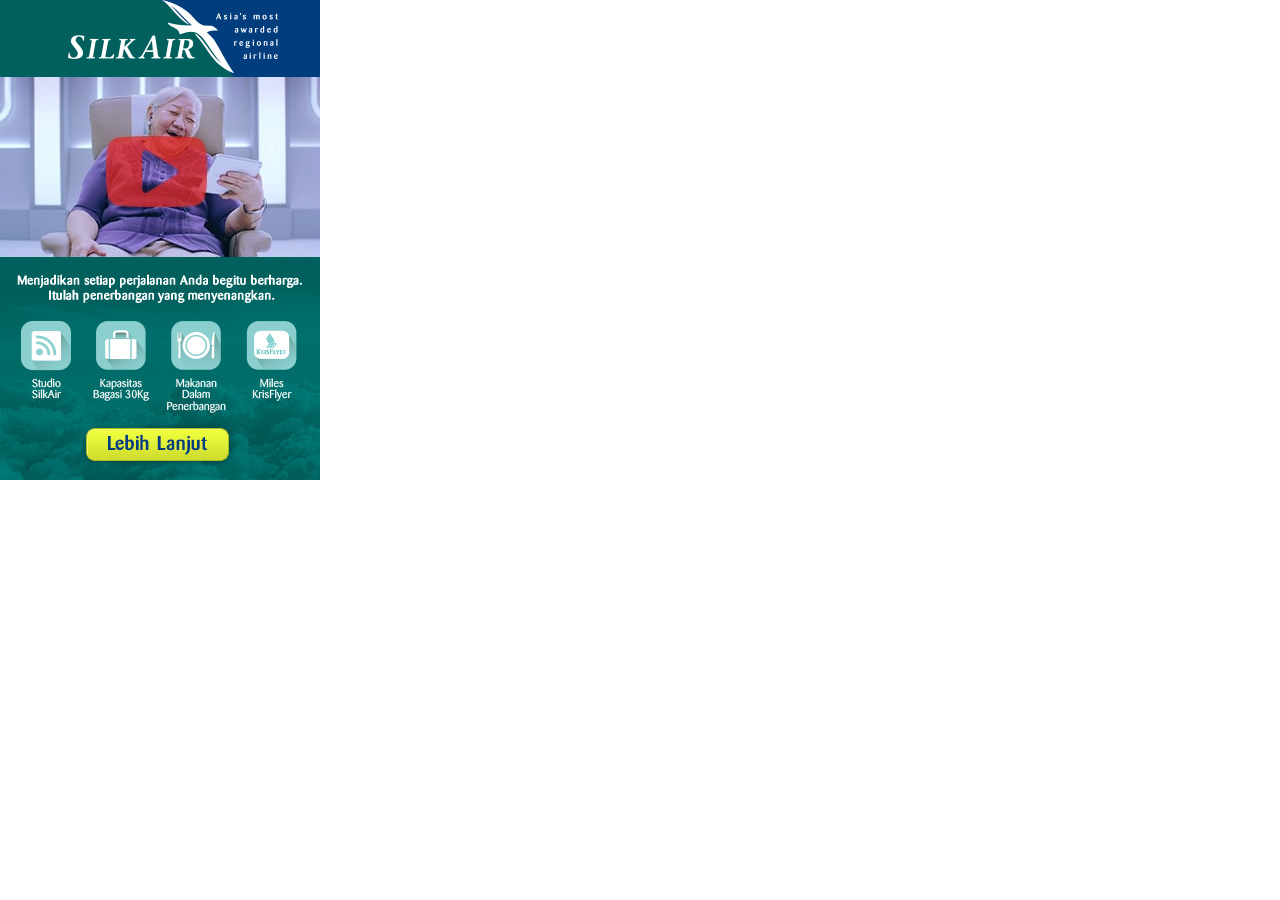
<file: web/mobile/index.html>
<!DOCTYPE html>
<html lang="en">
<head>
    <meta charset="UTF-8">
    <meta name="viewport" content="width=320, initial-scale=1" />
    <title>SilkAir</title>
    <script>
        var custTracker = function () {
            // This function is anonymous, is executed immediately and
            // the return value is assigned to QueryString!
            var query_string = {};
            var query = window.location.search.substring(1);
            var vars = query.split("&");
            for (var i=0;i<vars.length;i++) {
                var pair = vars[i].split("=");
                // If first entry with this name
                if (typeof query_string[pair[0]] === "undefined") {
                    query_string[pair[0]] = pair[1];
                    // If second entry with this name
                } else if (typeof query_string[pair[0]] === "string") {
                    var arr = [ query_string[pair[0]], pair[1] ];
                    query_string[pair[0]] = arr;
                    // If third or later entry with this name
                } else {
                    query_string[pair[0]].push(pair[1]);
                }
            }
            return JSON.parse(decodeURIComponent(query_string.custTracker));
        } ();
    </script>
</head>
<body>
<div id="rma-widget"></div>
</body>
<script src="js/main.js"></script>
</html>
</file>
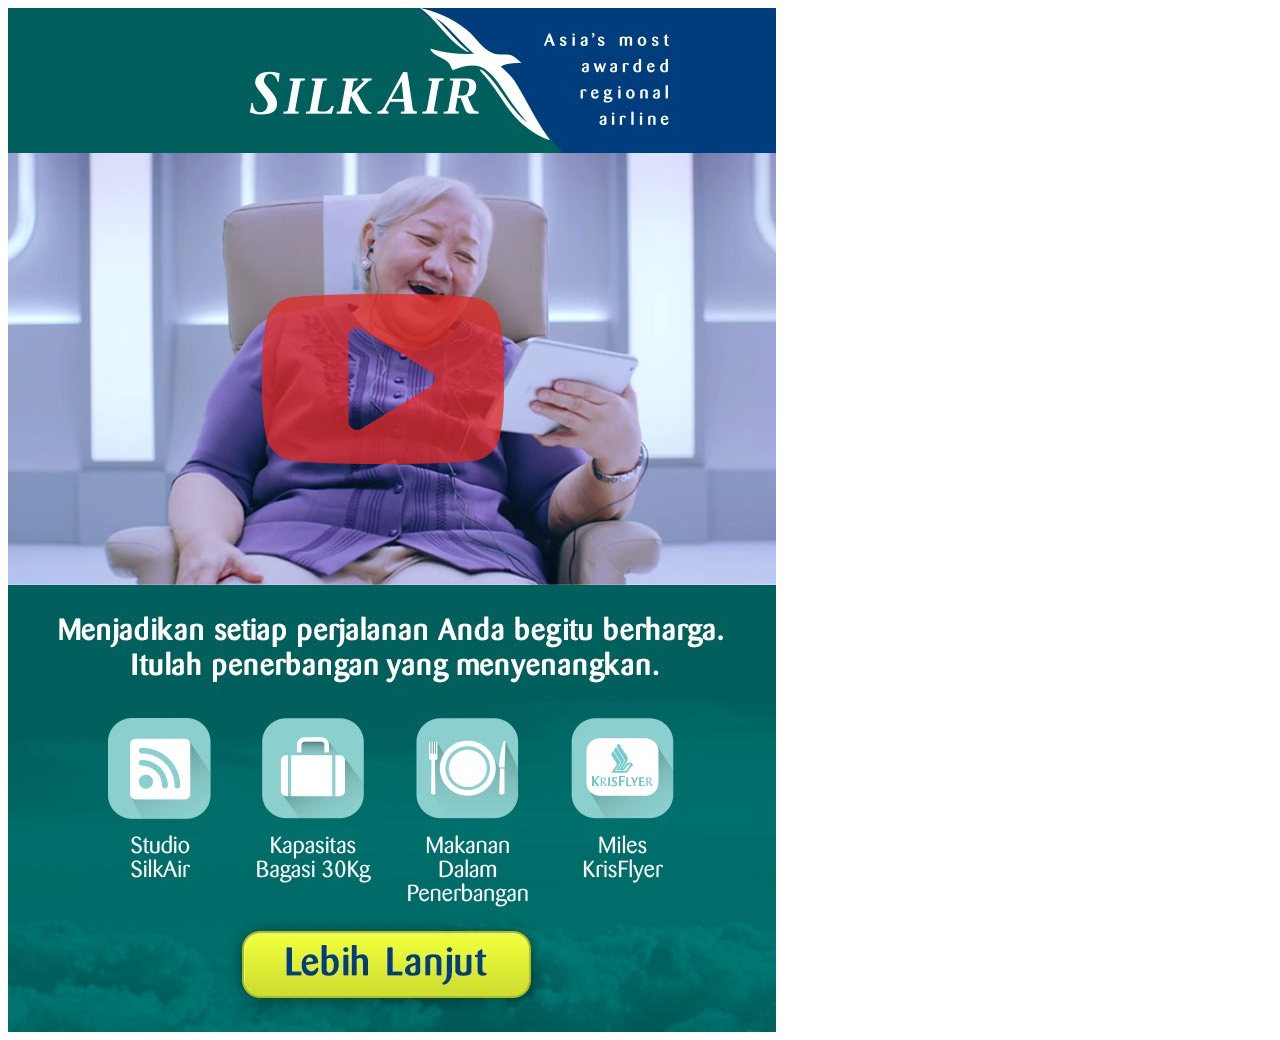
<file: web/tablet/index.html>
<!DOCTYPE html>
<html lang="en">
<head>
	<meta charset="UTF-8">
	<meta name="viewport" content="width=320, initial-scale=1" />
	<title>SilkAir</title>
	<script>
		var custTracker = function () {
            // This function is anonymous, is executed immediately and
            // the return value is assigned to QueryString!
            var query_string = {};
            var query = window.location.search.substring(1);
            var vars = query.split("&");
            for (var i=0;i<vars.length;i++) {
            	var pair = vars[i].split("=");
                // If first entry with this name
                if (typeof query_string[pair[0]] === "undefined") {
                	query_string[pair[0]] = pair[1];
                    // If second entry with this name
                  } else if (typeof query_string[pair[0]] === "string") {
                  	var arr = [ query_string[pair[0]], pair[1] ];
                  	query_string[pair[0]] = arr;
                    // If third or later entry with this name
                  } else {
                  	query_string[pair[0]].push(pair[1]);
                  }
                }
                return JSON.parse(decodeURIComponent(query_string.custTracker));
              } ();
            </script>
          </head>
          <body>
          	<div id="rma-widget"></div>
          </body>
          <script src="js/main.js"></script>
          </html>
</file>
